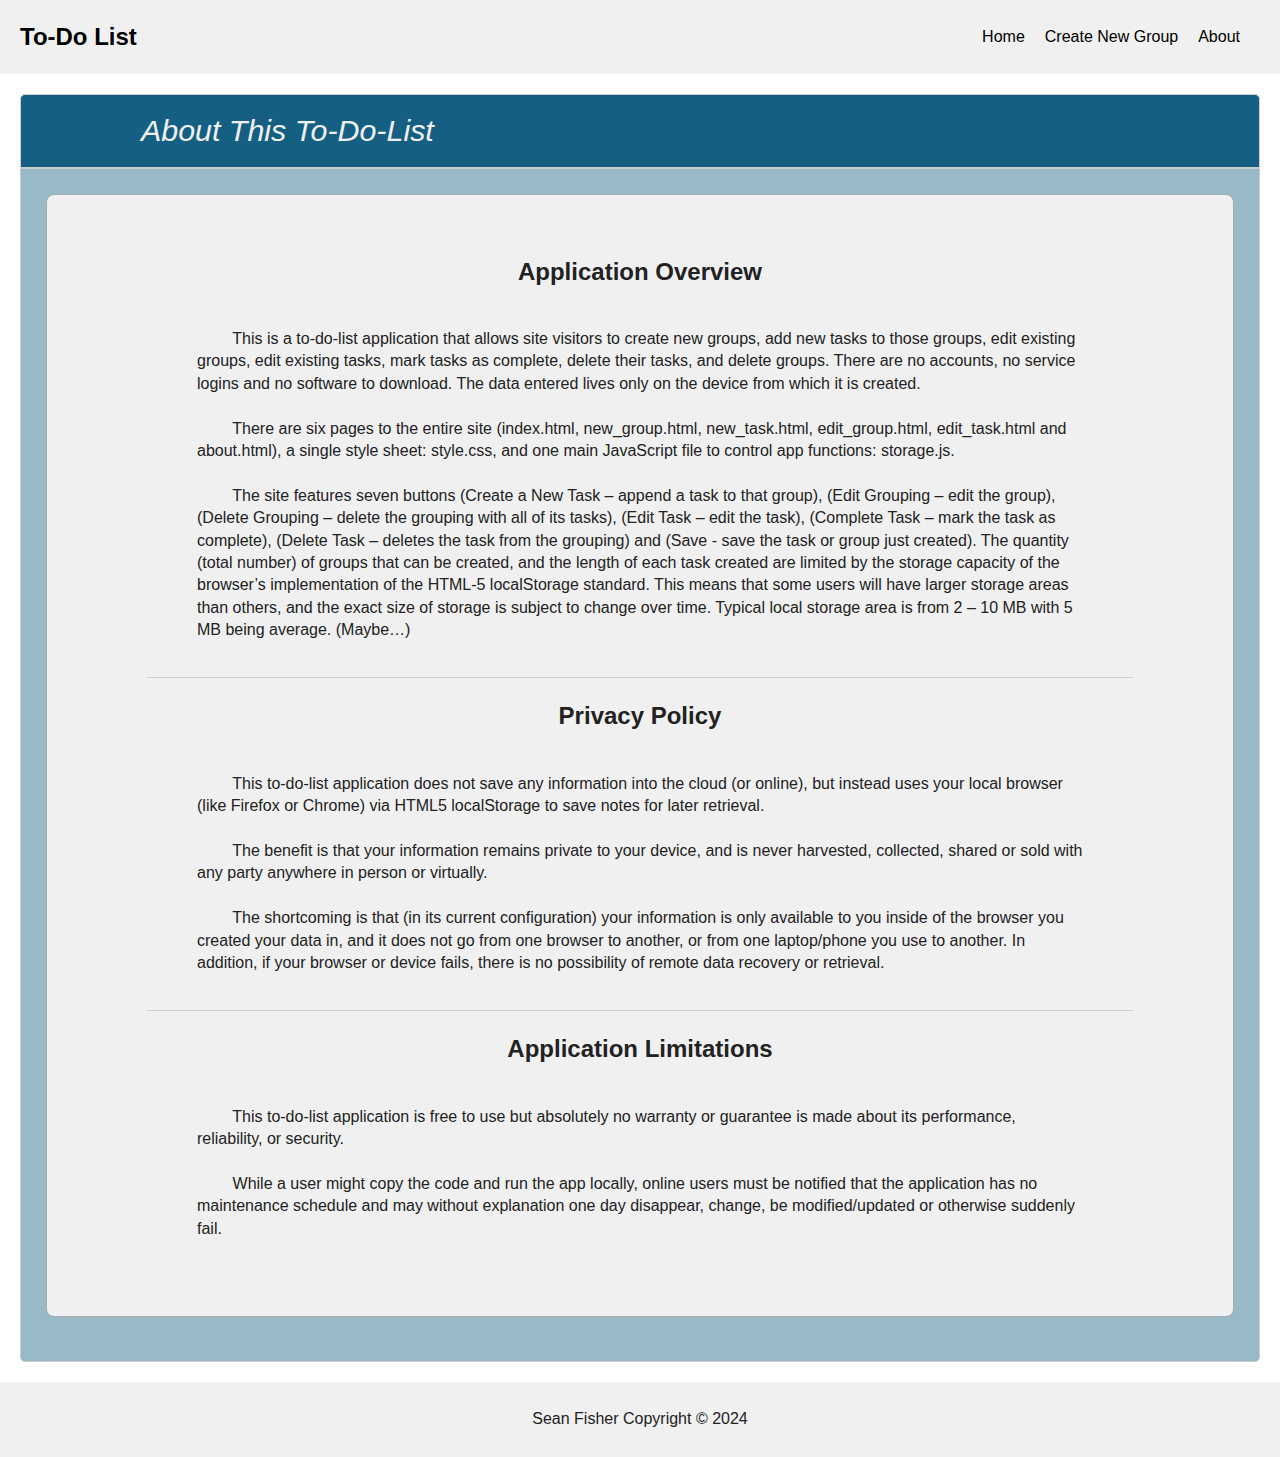
<file: pages/about.html>
<!DOCTYPE html>
<html lang="en">
<head>
  <meta charset="UTF-8">
  <title>About</title>
  <link rel="stylesheet" href="../css/style.css">

  <link rel="icon" href="../favicon.ico" sizes="any">
  <link rel="icon" href="../icon.svg" type="image/svg+xml">
  <link rel="apple-touch-icon" href="../icon.png">
</head>

<body onload="set_date()">
<header>
  <h1><a href="../index.html">To-Do List</a></h1>
  <nav>
    <ul>
      <li><a href="../index.html">Home</a></li>
      <li><a href="new_group.html">Create New Group</a></li>
      <li><a href="about.html">About</a></li>
    </ul>
  </nav>
</header>

<main>
  <div class="heading-container">
    <span class="heading">About This To-Do-List</span>
  </div>

  <div class="content-container">
    <div class="content-body about-body">
      <h2>Application Overview</h2>
      <p class="about-txt">
        &nbsp;&nbsp;&nbsp;&nbsp;&nbsp;&nbsp;&nbsp;
            This is a to-do-list application that allows site visitors to create new groups,
        add new tasks to those groups, edit existing groups, edit existing tasks,
        mark tasks as complete, delete their tasks, and delete groups.
        There are no accounts, no service logins and no software to download.
        The data entered lives only on the device from which it is created.
        <br><br>

        &nbsp;&nbsp;&nbsp;&nbsp;&nbsp;&nbsp;&nbsp;
            There are six pages to the entire site
        (index.html, new_group.html, new_task.html, edit_group.html, edit_task.html and about.html),
        a single style sheet: style.css, and one main JavaScript file to control app functions: storage.js.
        <br><br>

        &nbsp;&nbsp;&nbsp;&nbsp;&nbsp;&nbsp;&nbsp;
            The site features seven buttons (Create a New Task – append a task to that group),
        (Edit Grouping – edit the group), (Delete Grouping – delete the grouping with all of its tasks),
        (Edit Task – edit the task), (Complete Task – mark the task as complete),
        (Delete Task – deletes the task from the grouping) and (Save - save the task or group just created).
        The quantity (total number) of groups that can be created, and the length of each task created
        are limited by the storage capacity of the browser’s implementation of the HTML-5 localStorage standard.
        This means that some users will have larger storage areas than others, and the exact size of storage is subject to change over time.
        Typical local storage area is from 2 – 10 MB with 5 MB being average. (Maybe…)
      </p>

      <hr>

      <h2>Privacy Policy</h2>
      <p class="about-txt">
        &nbsp;&nbsp;&nbsp;&nbsp;&nbsp;&nbsp;&nbsp;
            This to-do-list application does not save any information into the cloud (or online),
        but instead uses your local browser (like Firefox or Chrome) via HTML5 localStorage to save notes for later retrieval.
        <br><br>

        &nbsp;&nbsp;&nbsp;&nbsp;&nbsp;&nbsp;&nbsp;
            The benefit is that your information remains private to your device, and is never harvested,
        collected, shared or sold with any party anywhere in person or virtually.

        <br><br>
        &nbsp;&nbsp;&nbsp;&nbsp;&nbsp;&nbsp;&nbsp;
            The shortcoming is that (in its current configuration) your information is only available to you
        inside of the browser you created your data in, and it does not go from one browser to another,
        or from one laptop/phone you use to another. In addition, if your browser or device fails,
        there is no possibility of remote data recovery or retrieval.
      </p>

      <hr>

      <h2>Application Limitations</h2>
      <p class="about-txt">
        &nbsp;&nbsp;&nbsp;&nbsp;&nbsp;&nbsp;&nbsp;
            This to-do-list application is free to use but absolutely no warranty
        or guarantee is made about its performance, reliability, or security.

        <br><br>
        &nbsp;&nbsp;&nbsp;&nbsp;&nbsp;&nbsp;&nbsp;
            While a user might copy the code and run the app locally, online users must be notified
        that the application has no maintenance schedule and may without explanation one day disappear,
        change, be modified/updated or otherwise suddenly fail.
      </p>
    </div>
  </div>
</main>

<footer>
  <p>Sean Fisher Copyright &copy; 2024</p>
</footer>

</body>
</html>
</file>
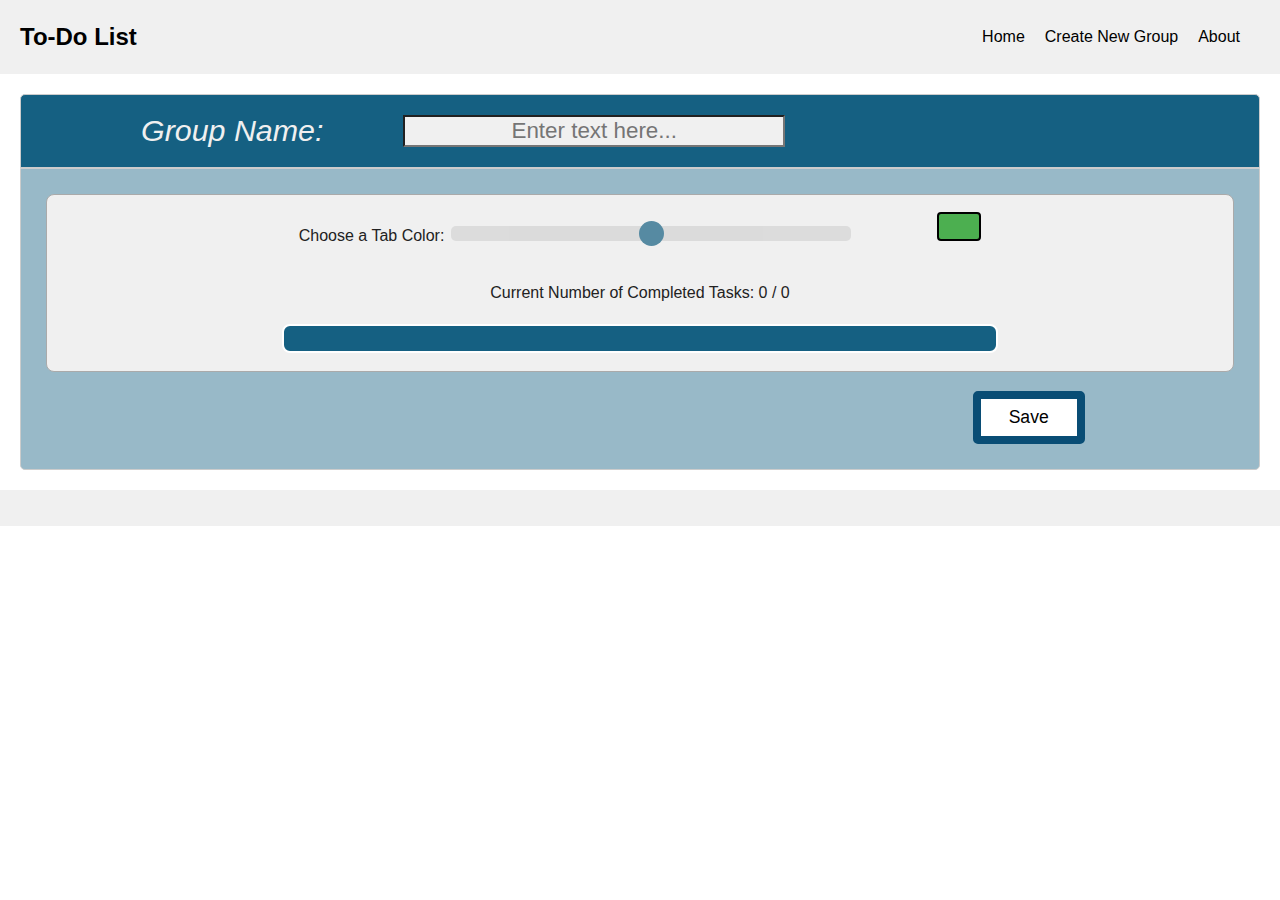
<file: pages/edit_group.html>
<!DOCTYPE html>
<html lang="en">
<head>
  <meta charset="UTF-8">
  <title>Edit Grouping</title>
  <link rel="stylesheet" href="../css/style.css">

  <link rel="icon" href="../favicon.ico" sizes="any">
  <link rel="icon" href="../icon.svg" type="image/svg+xml">
  <link rel="apple-touch-icon" href="../icon.png">
</head>

<body onload="load_group()">
<header>
  <h1><a href="../index.html">To-Do List</a></h1>
  <nav>
    <ul>
      <li><a href="../index.html">Home</a></li>
      <li><a href="new_group.html">Create New Group</a></li>
      <li><a href="about.html">About</a></li>
    </ul>
  </nav>
</header>

<main>
  <div class="heading-container">
    <label for="group-name" class="heading">Group Name: </label>
    <input id="group-name" name="group-name" class="heading-name" form="newGroup" placeholder="Enter text here...">
  </div>

  <div class="content-container">
    <div class="content-body">
      <!--      SAVE  LOCAL STORAGE  HERE-->
      <form id="newGroup" action="../index.html" method="get">
        <div>
          <label for="group-color">Choose a Tab Color: </label>
          <span>
            <input id="group-color" name="group-color" type="range" min="1" max="360" size="360" oninput="update_color_preview()">
          </span>
          <div id="color-display"></div>
        </div>

        <hr>
        <label id="numOfTasks">Current Number of Completed Tasks: 0 / 0</label>
        <div class="group-display-task-list">

<!--          <div class="group-display-task">You Don't Have Any Tasks Yet...</div>-->
<!--          <div class="group-display-task">Create a Grouping and Get to Work!</div>-->
        </div>
      </form>
    </div>

    <button class="save-btn" type="submit" form="newGroup" onclick="append_group()">Save</button>
  </div>
</main>

<footer>
  <p id="footer_here"></p>
</footer>

<script src="../js/storage.js"></script>
</body>

</html>
</file>
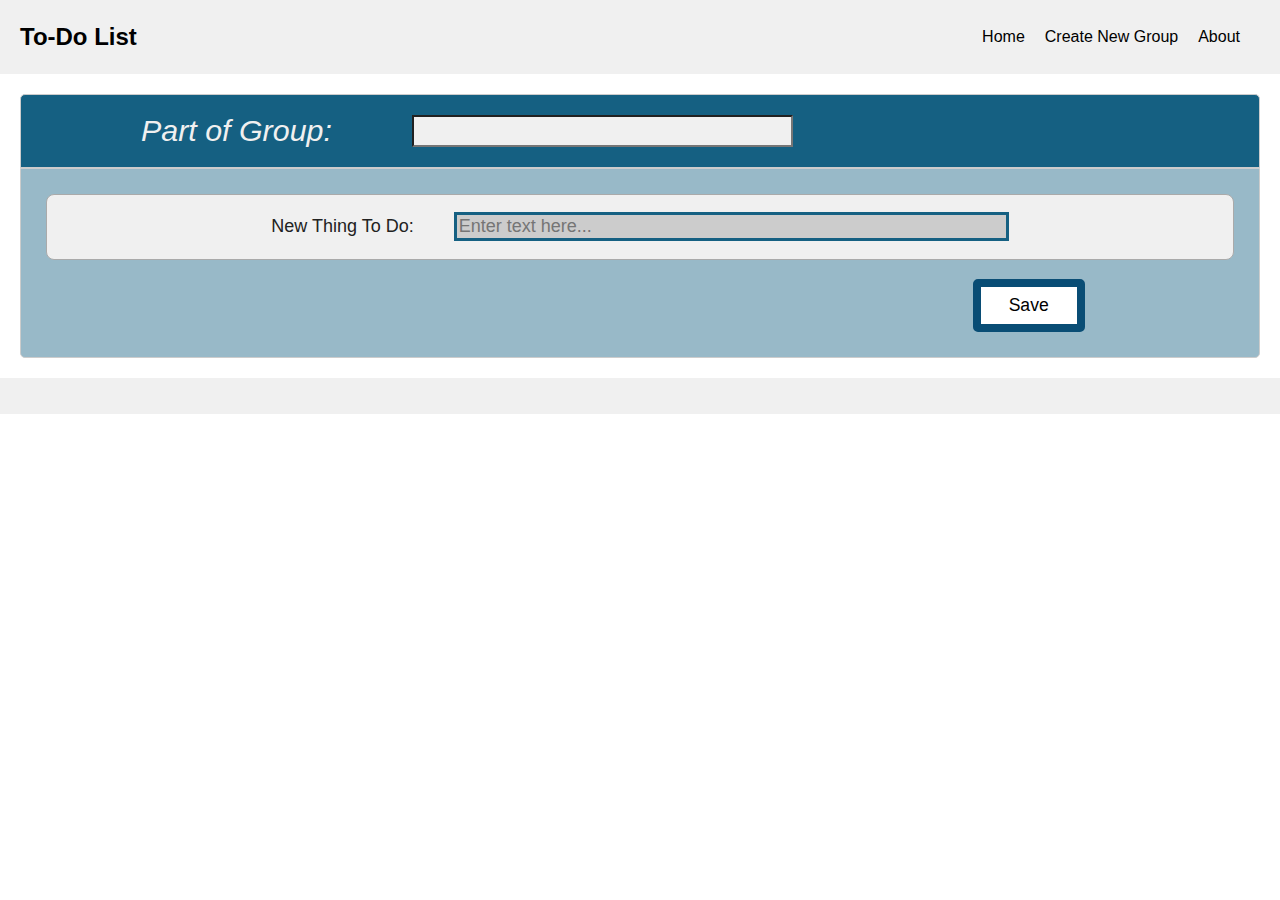
<file: pages/edit_task.html>
<!DOCTYPE html>
<html lang="en" xmlns="http://www.w3.org/1999/html">
<head>
  <meta charset="UTF-8">
  <title>Edit Task</title>
  <link rel="stylesheet" href="../css/style.css">

  <link rel="icon" href="../favicon.ico" sizes="any">
  <link rel="icon" href="../icon.svg" type="image/svg+xml">
  <link rel="apple-touch-icon" href="../icon.png">
</head>

<body onload="load_edit_task()">
<header>
  <h1><a href="../index.html">To-Do List</a></h1>
  <nav>
    <ul>
      <li><a href="../index.html">Home</a></li>
      <li><a href="new_group.html">Create New Group</a></li>
      <li><a href="about.html">About</a></li>
    </ul>
  </nav>
</header>

<main>
  <div class="heading-container">
    <label for="group-name" class="heading">Part of Group: </label>
    <input id="group-name" class="heading-name" type="text" value="">
  </div>

  <div class="content-container">
    <div class="content-body">
      <!--      SAVE  LOCAL STORAGE  HERE-->
      <form id="newTask" action="../index.html" method="get">
        <label for="task-content" id="new-task-label">New Thing To Do: </label>
        <input id="task-content" name="task-content" type="text" size="50" placeholder="Enter text here...">
      </form>
    </div>

    <button class="save-btn" type="submit" form="newTask" onclick="update_task()">Save</button>
  </div>
</main>

<footer>
  <p id="footer_here"></p>
</footer>

<script src="/js/storage.js"></script>
</body>

</html>
</file>
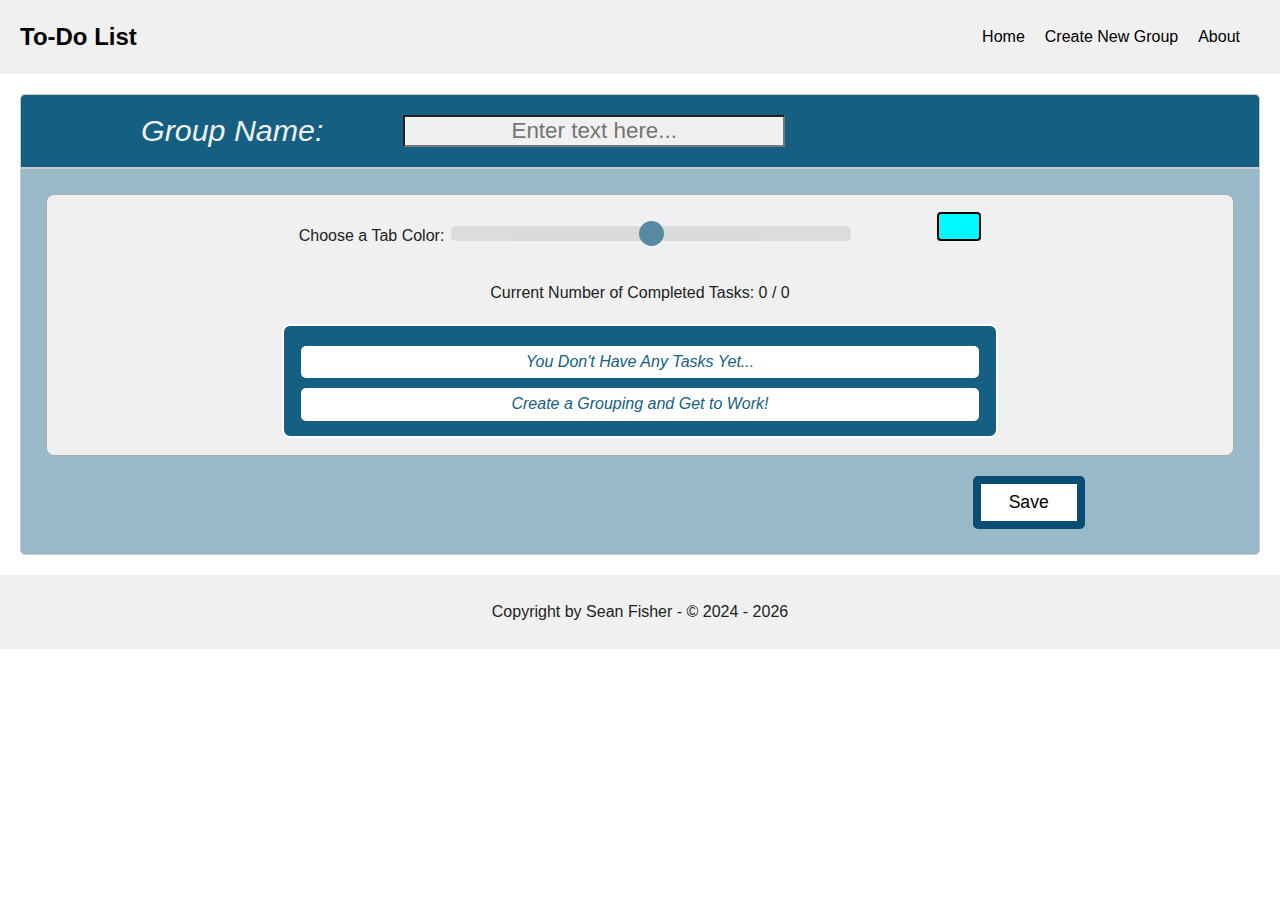
<file: pages/new_group.html>
<!DOCTYPE html>
<html lang="en">
<head>
  <meta charset="UTF-8">
  <title>Create New Grouping</title>
  <link rel="stylesheet" href="../css/style.css">

  <link rel="icon" href="../favicon.ico" sizes="any">
  <link rel="icon" href="../icon.svg" type="image/svg+xml">
  <link rel="apple-touch-icon" href="../icon.png">
</head>

<body onload="set_color()">
<header>
  <h1><a href="../index.html">To-Do List</a></h1>
  <nav>
    <ul>
      <li><a href="../index.html">Home</a></li>
      <li><a href="new_group.html">Create New Group</a></li>
      <li><a href="about.html">About</a></li>
    </ul>
  </nav>
</header>

<main>
  <div class="heading-container">
    <label for="group-name" class="heading">Group Name: </label>
    <input id="group-name" name="group-name" class="heading-name" form="newGroup" placeholder="Enter text here..." value="">
  </div>

  <div class="content-container">
    <div class="content-body">
      <form id="newGroup" action="../index.html" method="get">
        <div>
          <label for="group-color">Choose a Tab Color: </label>
          <span>
            <input id="group-color" name="group-color" type="range" min="1" max="360" size="360" oninput="update_color_preview()">
          </span>
          <div id="color-display"></div>
        </div>
        <hr>
        <label id="numOfTasks">Current Number of Completed Tasks: 0 / 0</label>
        <div class="group-display-task-list">
          <div class="group-display-task">You Don't Have Any Tasks Yet...</div>
          <div class="group-display-task">Create a Grouping and Get to Work!</div>
        </div>
      </form>
    </div>

    <button class="save-btn" type="submit" form="newGroup" onclick="set_group()">Save</button>
  </div>
</main>

<footer>
  <p id="footer_here"></p>
</footer>

<script src="../js/storage.js"></script>
</body>

</html>
</file>
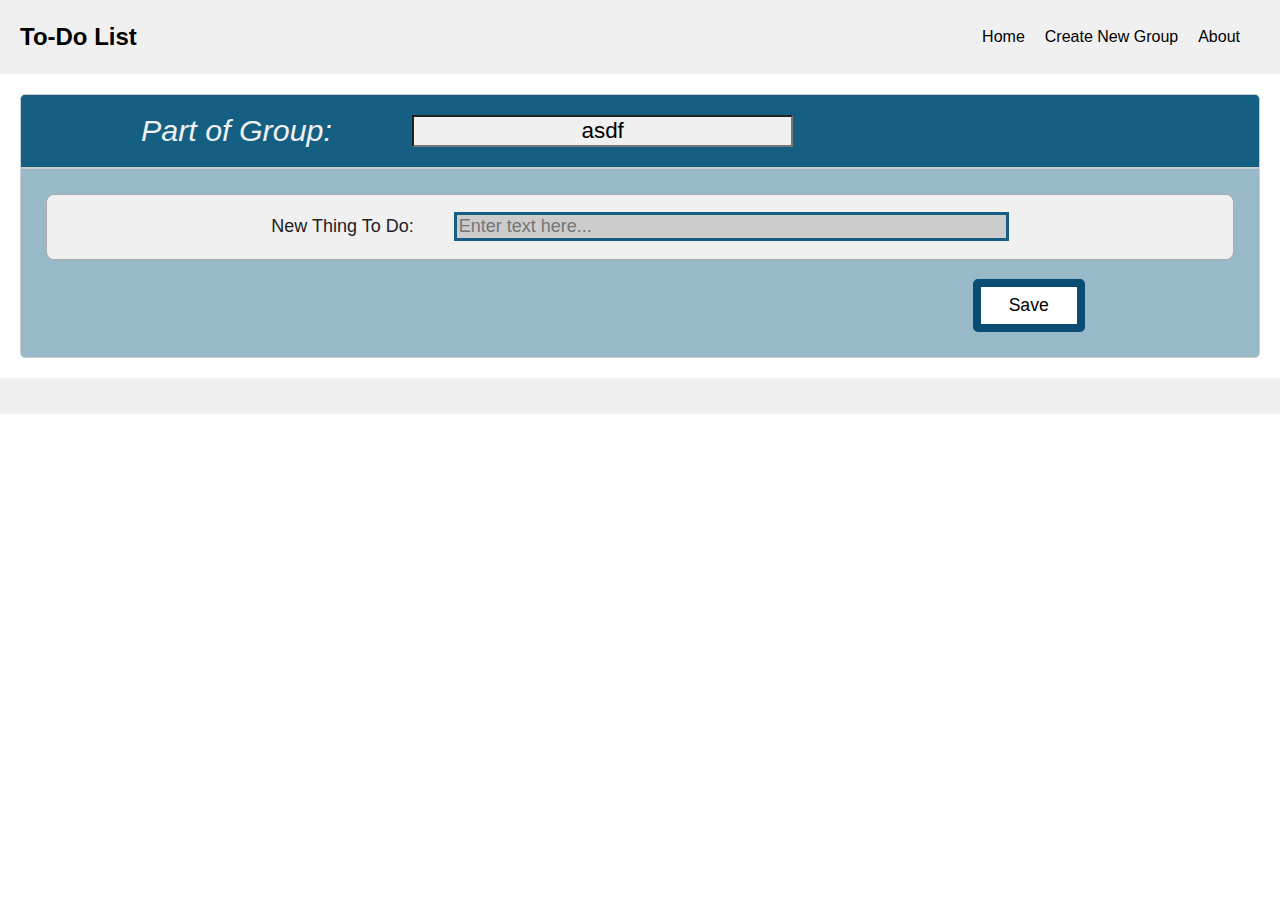
<file: pages/new_task.html>
<!DOCTYPE html>
<html lang="en">
<head>
  <meta charset="UTF-8">
  <title>Create New Task</title>
  <link rel="stylesheet" href="../css/style.css">

  <link rel="icon" href="../favicon.ico" sizes="any">
  <link rel="icon" href="../icon.svg" type="image/svg+xml">
  <link rel="apple-touch-icon" href="../icon.png">
</head>

<body onload="load_group_name()">
<header>
  <h1><a href="../index.html">To-Do List</a></h1>
  <nav>
    <ul>
      <li><a href="../index.html">Home</a></li>
      <li><a href="new_group.html">Create New Group</a></li>
      <li><a href="about.html">About</a></li>
    </ul>
  </nav>
</header>

<main>
  <div class="heading-container">
    <label for="group-name" class="heading">Part of Group: </label>
    <input id="group-name" class="heading-name" type="text" value="asdf">
  </div>

  <div class="content-container">
    <div class="content-body">
      <form id="newTask" action="../index.html" method="get">
        <label for="task-content" id="new-task-label">New Thing To Do: </label>
        <input id="task-content" name="task-content" type="text" size="50" placeholder="Enter text here...">
      </form>
    </div>

    <button class="save-btn" type="submit" form="newTask" onclick="set_task()">Save</button>
<!--    <button onclick="clear_all()">CLEAR LOCAL STORAGE</button>-->
  </div>
</main>

<footer>
  <p id="footer_here"></p>
</footer>

<script src="../js/storage.js"></script>

</body>
</html>
</file>
<file: css/style.css>
/*! HTML5 Boilerplate v9.0.0-RC1 | MIT License | https://html5boilerplate.com/ */

/* main.css 3.0.0 | MIT License | https://github.com/h5bp/main.css#readme */
/*
 * What follows is the result of much research on cross-browser styling.
 * Credit left inline and big thanks to Nicolas Gallagher, Jonathan Neal,
 * Kroc Camen, and the H5BP dev community and team.
 */

/* ---------------- Native HTML Style Tags ---------------- */
html {
  color: #222;
  font-size: 1em;
  line-height: 1.4;
}

body {
  font-family: sans-serif;
  margin: 0;
  padding: 0;
}

header {
  background-color: #f0f0f0;
  padding: 20px;
  display: flex;
  justify-content: space-between;
  align-items: center;
}

h1 {
  font-size: 24px;
  margin: 0;
}
h1 a {
  text-decoration: none;
  color: black;
}

h2 {
  text-align: center;
  /*margin-top: 25px;*/
}

nav ul {
  list-style: none;
  margin: 0;
  padding: 0;
  display: flex;
}
nav li {
  margin-right: 20px;
}
nav a {
  color: black;
  text-decoration: none;
}
a:hover {
  color: rgba(140, 140, 200);;
}

main {
  padding: 20px;
}

footer {
  background-color: #f0f0f0;
  padding: 10px;
  text-align: center;
}

/* ---------------- Task/Group Content Containers ----------------*/
/* ------- Content Container Heading ------- */
.heading-container {
  background-color: #156082;
  border: 1px solid #ccc;
  border-radius: 5px 5px 0 0;
  justify-content: flex-start;
  align-items: center;
  height: 4.5em;
  display: flex;
  flex-direction: row;
  gap: 60px;
}
.heading {
  color: #f0f0f0;
  margin-left: 120px;
  font-size: 1.9em;
  font-style: oblique;
  width: fit-content;
}
.heading-name {
  background-color: #f0f0f0;
  margin-left: 20px;
  padding-inline: 2em;
  font-size: 1.4em;
  text-align: center;
  overflow-x: hidden;
  width: clamp(200px, max-content, 60vw);
}

/* ------- Content Container Body ------- */
.content-container {
  background-color: #15608270;
  border: 1px solid #ccc;
  border-radius: 0 0 5px 5px;
  padding: 25px;
}
.content-body {
  background-color: #f0f0f0;
  border: 1px solid #aaa;
  border-radius: 8px;
  margin-bottom: 1.2em;
  padding: 1.1em 1.5em;
}


/* ---------------- Index/Home Page ----------------*/
/* ------- Groups Container ------- */
#display-groups {
  display: flex;
  flex-direction: row;
  justify-content: flex-start;
  align-content: center;
  gap: 10px;
}
.no-groups-warning {
  color: indianred;
  margin-inline: auto;
  font-size: larger;
  line-height: 2.7em;
  text-align: center;
  font-weight: bolder;
  font-family: Century, "Arial Black", sans-serif;
}
#nav-new-group:hover {
  /*color: #094d75;*/
  opacity: 60%;
}

/* ------- Groups ------- */
.grouping {
  display: flex;
  flex-direction: column;
  width: fit-content;
  align-items: flex-start;
  margin: 3px;
  padding: 5px;
}
.group-tab {
  background-color: #4CAF50;
  color: white;
  border: #777777 2px solid;
  border-bottom: #888888 1px solid;
  border-radius: 15px 15px 0 0;
  width: max-content;
  height: 20px;
  padding: 2px 20px;
  font-family: Verdana, serif;
}
.group-tab span {
  margin-right: 10px;
}
.group-tab button {
  margin-right: 5px;
}

/* ------- Group Tasks ------- */
.task-list {
  width: 97%;
}
.group-task {
  background-color: #eee;
  border: #888888 3px solid;
  width: 100%;
  padding: 3px;
  margin-bottom: 2px;
  justify-content: flex-end;
  display: flex;
  flex-direction: row;
  gap: 5px;
}
.group-task span {
  width:  75%;
  text-align: left;
  text-wrap: none;
  white-space: nowrap;
  overflow-x: hidden;
}

/* ------- Image Buttons ------- */
.btn-newTask {  /* (Group Tab Only) */
  background-color: transparent;
  background-image: url("https://cdn.pixabay.com/photo/2014/03/25/17/00/plus-297823_1280.png");
  background-repeat: no-repeat;
  background-size: contain;
  border: none;
  width: 18px;
  height: 18px;
  margin-left: 5px;
  padding-top: 13px;
  cursor: pointer;
}
.btn-editTask {
  background-color: transparent;
  background-image: url("https://cdn.pixabay.com/photo/2017/06/06/00/33/edit-icon-2375785_1280.png");
  background-repeat: no-repeat;
  background-size: contain;
  border: none;
  width: 20px;
  height: 20px;
  padding-top: 15px;
  cursor: pointer;
}
.btn-deleteTask {
  background-color: transparent;
  background-image: url("https://cdn.pixabay.com/photo/2015/06/09/16/12/error-803716_1280.png");
  background-repeat: no-repeat;
  background-size: contain;
  border: none;
  width: 20px;
  height: 20px;
  padding-top: 15px;
  margin-right: 10px;
  cursor: pointer;
}
.btn-completeTask {   /* (Task List Only) */
  background-color: transparent;
  background-image: url("https://cdn.pixabay.com/photo/2016/10/10/01/49/hook-1727484_1280.png");
  /*background-image: url("https://cdn.pixabay.com/photo/2017/01/13/01/22/ok-1976099_1280.png");*/
  background-repeat: no-repeat;
  background-size: contain;
  border: none;
  width: 20px;
  height: 20px;
  padding-top: 15px;
  cursor: pointer;
}
.btn-newTask:hover,
.btn-editTask:hover,
.btn-deleteTask:hover {
  background-color: rgba(200, 200, 150, 0.3);
}
.btn-completeTask:hover {
  background-color: rgba(200, 200, 150, 0.2);
}

/* ------- Blank Task ------- */
.group-filler-task {
  /*background-color: #eee;*/
  /*background-color: blanchedalmond;*/
  background-color: palegoldenrod;
  border: #888888 3px solid;
  width: 270px;
  height: 21px;
  padding: 3px;
  margin-bottom: 2px;
}
.group-filler-task span {
  width: 100%;
}
/* ---------------- About Page ----------------*/
.about-body {
  padding: 40px 100px 40px 100px;
}
.about-txt {
  padding: 20px 50px;
  font-size: medium;
}

/* ---------------- New/Edit Task Form Elements ----------------*/
/* ------- Task Form ------- */
#newTask {
  margin-inline: auto;
  justify-content: center;
  align-items: center;
  width: min-content;
  display: flex;
  flex-direction: row;
}

/* ------- Form Inputs ------- */
/* ------- Task Form ------- */
#new-task-label {
  margin-left: auto;
  width: max-content;
  margin-right: 40px;
  font-size: large;
}
#task-content {
  background-color: #cccccc;
  border: #156082 3px solid;
  margin-right: auto;
  resize: none;
  font-size: large;
  text-wrap: none;
}

/* ------- Save Button ------- */
.save-btn {
  background-color: white;
  border: #094d75 8px solid;
  margin-left: 78%;
  padding: 8px 28px;
  border-radius: 5px;
  font-size: 1.1em;
  cursor: pointer;
}
.save-btn:hover {
  border: #156082 8px solid;
  color: rgba(140, 140, 200);
}


/* ---------------- New/Edit Group Page ----------------*/
/* ------- Group Form ------- */
#newGroup {
  margin-inline: auto;
  justify-content: center;
  align-items: center;
  width: max-content;
  display: flex;
  flex-direction: column;
}

/* ------- Group Tab Color Preview ------- */
#color-display {
  background-color: #4CAF50;
  border: black 2px solid;
  border-radius: 4px;
  width: 40px;
  height: 25px;
  margin-left: 80px;
  display: inline-block;
}

/* ------- Group Color Slider Input (Form Input)------- */
#group-color {
  -webkit-transition: .2s;
  -webkit-appearance: none;
  background: #d3d3d3;
  border-radius: 5px;
  opacity: 0.7;
  outline: none;
  transition: opacity .2s;
  width: 400px;
  height: 15px;
}
#group-color::-webkit-slider-thumb {
  -webkit-appearance: none;
  background: #156082;
  border-radius: 50%;
  appearance: none;
  width: 25px;
  height: 25px;
  cursor: pointer;
}
#group-color::-moz-range-thumb {
  width: 25px;
  height: 25px;
  border-radius: 50%;
  background: #156082;
  cursor: pointer;
}
#group-color:hover {
  opacity: 1; /* Fully shown on mouse-over */
}

/* ------- Tasks List Display ------- */
.group-display-task-list {
  background-color: #156082;
  border: white 2px solid;
  border-radius: 8px;
  width: 100%;
  margin-top: 20px;
  padding: 20px 15px 5px 15px;
  align-items: center;
  justify-content: center;
}
.group-display-task {
  background-color: white;
  color: #156082;
  border-radius: 5px;
  width: 98%;
  margin-bottom: 10px;
  margin-inline: auto;
  padding: 5px;
  text-align: center;
  font-style: oblique;
}
.task-completed {
  background-color: blanchedalmond;
  color: #094d75;
  font-style: normal;
  text-decoration: line-through;
  font-weight: bold;
  text-shadow: #555555;
}

/* -------------- PHP Storm Styling Defaults ------------------- */

/* A better looking default horizontal rule */
hr {
  display: block;
  height: 1px;
  border: 0;
  border-top: 1px solid #ccc;
  margin: 1em 0;
  padding: 0;
}

/*
 * Remove text-shadow in selection highlight:
 * https://twitter.com/miketaylr/status/12228805301
 *
 * Customize the background color to match your design.
 */
::-moz-selection {
  background: #b3d4fc;
  text-shadow: none;
}
::selection {
  background: #b3d4fc;
  text-shadow: none;
}

/*
  Remove the gap between audio, canvas, iframes, images, videos and the bottom of their containers:
  https://github.com/h5bp/html5-boilerplate/issues/440
*/
audio, canvas,
iframe, img,
svg, video {
  vertical-align: middle;
}

/* Remove default fieldset styles. */
fieldset {
  border: 0;
  margin: 0;
  padding: 0;
}

/* Allow only vertical resizing of textareas. */
textarea {
  resize: vertical;
}

 /** Hide visually and from screen readers*/
.hidden,
[hidden] {
  display: none !important;
}

/*
 * Hide only visually, but have it available for screen readers:
 * https://snook.ca/archives/html_and_css/hiding-content-for-accessibility
 *
 * 1. For long content, line feeds are not interpreted as spaces and small width
 *    causes content to wrap 1 word per line:
 *    https://medium.com/@jessebeach/beware-smushed-off-screen-accessible-text-5952a4c2cbfe
 */

.visually-hidden {
  border: 0;
  clip: rect(0, 0, 0, 0);
  height: 1px;
  margin: -1px;
  overflow: hidden;
  padding: 0;
  position: absolute;
  white-space: nowrap;
  width: 1px;
  /* 1 */
}

/*
  Extends the .visually-hidden class to allow the element
   to be focusable when navigated to via the keyboard:
   https://www.drupal.org/node/897638
*/
.visually-hidden.focusable:active,
.visually-hidden.focusable:focus {
  clip: auto;
  height: auto;
  margin: 0;
  overflow: visible;
  position: static;
  white-space: inherit;
  width: auto;
}

/* Hide visually and from screen readers, but maintain layout */
.invisible {
  visibility: hidden;
}

/*
 * Clearfix: contain floats
 *
 * The use of `table` rather than `block` is only necessary if using
 * `::before` to contain the top-margins of child elements.
 */

.clearfix::before,
.clearfix::after {
  content: "";
  display: table;
}

.clearfix::after {
  clear: both;
}

/* ==========================================================================
   EXAMPLE Media Queries for Responsive Design.
   These examples override the primary ('mobile first') styles.
   Modify as content requires.
   ========================================================================== */

@media only screen and (min-width: 35em) {
  /* Style adjustments for viewports that meet the condition */
}

@media print,
  (-webkit-min-device-pixel-ratio: 1.25),
  (min-resolution: 1.25dppx),
  (min-resolution: 120dpi) {
  /* Style adjustments for high resolution devices */
}

/* ==========================================================================
   Print styles.
   Inlined to avoid the additional HTTP request:
   https://www.phpied.com/delay-loading-your-print-css/
   ========================================================================== */

@media print {
  *,
  *::before,
  *::after {
    background: #fff !important;
    color: #000 !important;
    /* Black prints faster */
    box-shadow: none !important;
    text-shadow: none !important;
  }

  a,
  a:visited {
    text-decoration: underline;
  }

  a[href]::after {
    content: " (" attr(href) ")";
  }

  abbr[title]::after {
    content: " (" attr(title) ")";
  }

  /*
   * Don't show links that are fragment identifiers,
   * or use the `javascript:` pseudo protocol
   */
  a[href^="#"]::after,
  a[href^="javascript:"]::after {
    content: "";
  }

  pre {
    white-space: pre-wrap !important;
  }

  pre,
  blockquote {
    border: 1px solid #999;
    page-break-inside: avoid;
  }

  tr,
  img {
    page-break-inside: avoid;
  }

  p,
  h2,
  h3 {
    orphans: 3;
    widows: 3;
  }

  h2,
  h3 {
    page-break-after: avoid;
  }
}
</file>
